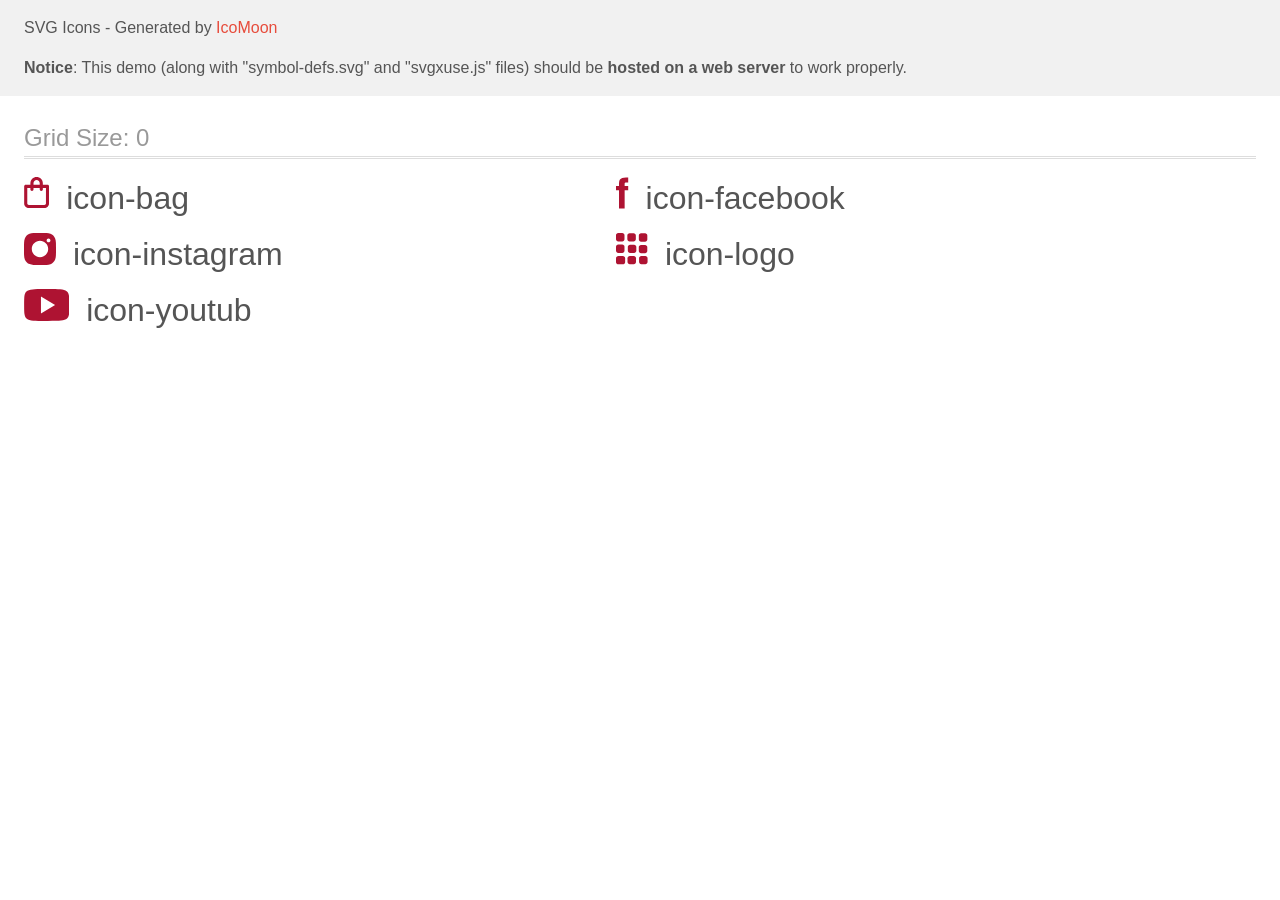
<file: image/sprite/demo-external-svg.html>
<!doctype html>
<html>
<head>
    <title>IcoMoon - SVG Icons</title>
    <meta charset="utf-8">
    <meta name="viewport" content="width=device-width, initial-scale=1">
    <link rel="stylesheet" href="demo-files/demo.css">
    <link rel="stylesheet" href="style.css">
</head>
<body>
<header class="bgc1 clearfix">
<div class="mhl">
    <p>SVG Icons - Generated by <a href="https://icomoon.io/app">IcoMoon</a></p><p><strong>Notice</strong>: This demo (along with "symbol-defs.svg" and "svgxuse.js" files) should be <b>hosted on a web server</b> to work properly.</p>
</div>
</header>
    <div class="clearfix mhl ptl">
        <h1 class="mvm mtn fgc1">Grid Size: 0</h1>
        <div class="glyph fs1">
            <div class="clearfix pbs">
                <svg class="icon icon-bag"><use xlink:href="symbol-defs.svg#icon-bag"></use></svg><span class="name"> icon-bag</span>
            </div>
        </div>
        <div class="glyph fs1">
            <div class="clearfix pbs">
                <svg class="icon icon-facebook"><use xlink:href="symbol-defs.svg#icon-facebook"></use></svg><span class="name"> icon-facebook</span>
            </div>
        </div>
        <div class="glyph fs1">
            <div class="clearfix pbs">
                <svg class="icon icon-instagram"><use xlink:href="symbol-defs.svg#icon-instagram"></use></svg><span class="name"> icon-instagram</span>
            </div>
        </div>
        <div class="glyph fs1">
            <div class="clearfix pbs">
                <svg class="icon icon-logo"><use xlink:href="symbol-defs.svg#icon-logo"></use></svg><span class="name"> icon-logo</span>
            </div>
        </div>
        <div class="glyph fs1">
            <div class="clearfix pbs">
                <svg class="icon icon-youtub"><use xlink:href="symbol-defs.svg#icon-youtub"></use></svg><span class="name"> icon-youtub</span>
            </div>
        </div>
  </div>
<script defer src="svgxuse.js"></script>
</body>
</html>
</file>
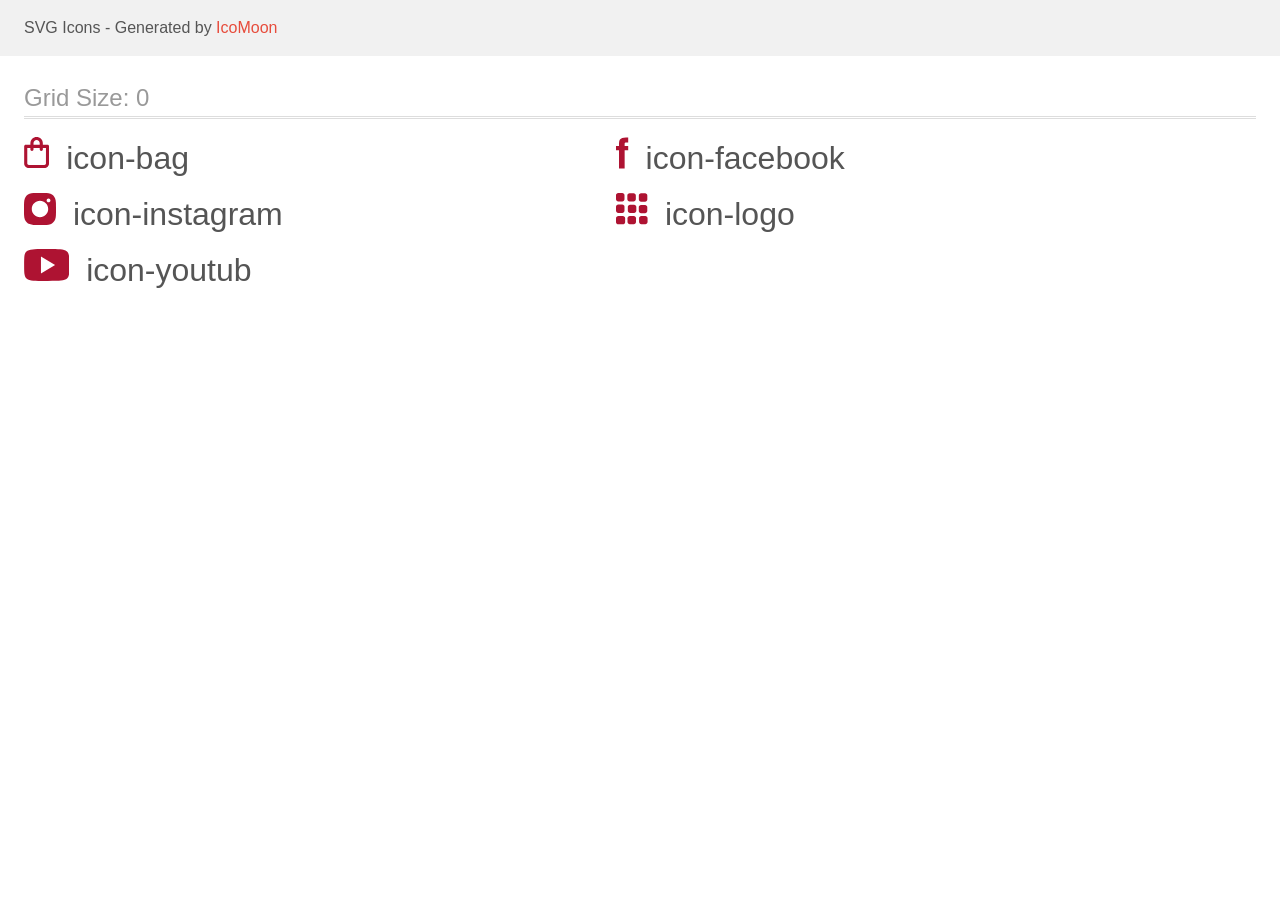
<file: image/sprite/demo.html>
<!doctype html>
<html>
<head>
    <title>IcoMoon - SVG Icons</title>
    <meta charset="utf-8">
    <meta name="viewport" content="width=device-width, initial-scale=1">
    <link rel="stylesheet" href="demo-files/demo.css">
    <link rel="stylesheet" href="style.css">
</head>
<body>
<svg aria-hidden="true" style="position: absolute; width: 0; height: 0; overflow: hidden;" version="1.1" xmlns="http://www.w3.org/2000/svg" xmlns:xlink="http://www.w3.org/1999/xlink">
<defs>
<symbol id="icon-bag" viewBox="0 0 25 32">
<path fill="#ae1332" style="fill: var(--color1, #ae1332)" d="M23.333 7.778h-4.667v-1.556c0-1.65-0.656-3.233-1.822-4.4s-2.75-1.822-4.4-1.822-3.233 0.656-4.4 1.822c-1.167 1.167-1.822 2.75-1.822 4.4v1.556h-4.667c-0.413 0-0.808 0.164-1.1 0.456s-0.456 0.687-0.456 1.1v17.111c0 1.238 0.492 2.425 1.367 3.3s2.062 1.367 3.3 1.367h15.556c1.238 0 2.425-0.492 3.3-1.367s1.367-2.062 1.367-3.3v-17.111c0-0.413-0.164-0.808-0.456-1.1s-0.687-0.456-1.1-0.456zM9.333 6.222c0-0.825 0.328-1.616 0.911-2.2s1.375-0.911 2.2-0.911c0.825 0 1.617 0.328 2.2 0.911s0.911 1.375 0.911 2.2v1.556h-6.222v-1.556zM21.778 26.444c0 0.413-0.164 0.808-0.456 1.1s-0.687 0.456-1.1 0.456h-15.556c-0.413 0-0.808-0.164-1.1-0.456s-0.456-0.687-0.456-1.1v-15.556h3.111v1.556c0 0.413 0.164 0.808 0.456 1.1s0.687 0.456 1.1 0.456c0.413 0 0.808-0.164 1.1-0.456s0.456-0.687 0.456-1.1v-1.556h6.222v1.556c0 0.413 0.164 0.808 0.456 1.1s0.687 0.456 1.1 0.456c0.413 0 0.808-0.164 1.1-0.456s0.456-0.687 0.456-1.1v-1.556h3.111v15.556z"></path>
</symbol>
<symbol id="icon-facebook" viewBox="0 0 13 32">
<path fill="#ae1332" style="fill: var(--color1, #ae1332)" d="M11.274 0.114c0.342 0 0.683 0 1.367 0v5.125c-0.342 0-1.025 0-1.708 0s-1.367 0-1.708 0.342c-0.342 0.342-0.342 0.683-0.342 1.48 0 0.683 0 1.139 0 1.822h3.758v4.327h-3.758v18.79h-5.808v-18.904h-3.075v-4.327h3.075v-1.48c0-2.505 0.342-4.327 1.025-5.125 1.025-1.48 3.075-2.164 6.149-2.164 0.342 0.114 0.683 0.114 1.025 0.114z"></path>
</symbol>
<symbol id="icon-instagram" viewBox="0 0 32 32">
<path fill="#ae1332" style="fill: var(--color1, #ae1332)" d="M31.897 9.445c-0.020-1.343-0.268-2.675-0.745-3.931-0.833-2.145-2.53-3.841-4.679-4.671-1.242-0.467-2.555-0.717-3.884-0.745-1.71-0.076-2.252-0.098-6.591-0.098s-4.896 0-6.593 0.098c-1.327 0.028-2.641 0.279-3.883 0.745-2.148 0.83-3.847 2.526-4.679 4.671-0.467 1.24-0.72 2.551-0.745 3.876-0.076 1.708-0.1 2.249-0.1 6.582s0 4.886 0.1 6.582c0.027 1.327 0.277 2.636 0.745 3.88 0.833 2.143 2.53 3.839 4.681 4.669 1.237 0.483 2.55 0.756 3.883 0.798 1.711 0.076 2.253 0.099 6.593 0.099s4.896 0 6.593-0.099c1.327-0.027 2.641-0.277 3.885-0.743 2.148-0.832 3.845-2.528 4.679-4.671 0.467-1.242 0.718-2.551 0.744-3.88 0.076-1.707 0.1-2.248 0.1-6.582-0.004-4.332-0.004-4.882-0.103-6.58zM15.988 24.164c-4.538 0-8.215-3.67-8.215-8.201s3.677-8.201 8.215-8.201c4.535 0 8.215 3.671 8.215 8.201s-3.68 8.201-8.215 8.201zM24.53 9.37c-1.061 0-1.916-0.855-1.916-1.912s0.855-1.912 1.916-1.912c1.057 0 1.914 0.855 1.914 1.912s-0.857 1.912-1.914 1.912z"></path>
</symbol>
<symbol id="icon-logo" viewBox="0 0 32 32">
<path fill="#ae1332" style="fill: var(--color1, #ae1332)" d="M29.082 0.314h-4.009c-1.237 0-2.24 0.983-2.24 2.195v3.929c0 1.212 1.003 2.195 2.24 2.195h4.009c1.237 0 2.24-0.983 2.24-2.195v-3.929c0-1.212-1.003-2.195-2.24-2.195z"></path>
<path fill="#ae1332" style="fill: var(--color1, #ae1332)" d="M6.73 23.040h-4.318c-1.332 0-2.412 0.983-2.412 2.195v3.929c0 1.213 1.080 2.195 2.412 2.195h4.318c1.332 0 2.412-0.983 2.412-2.195v-3.929c0-1.212-1.080-2.195-2.412-2.195z"></path>
<path fill="#ae1332" style="fill: var(--color1, #ae1332)" d="M6.25 11.582h-4.009c-1.237 0-2.24 0.983-2.24 2.195v3.929c0 1.212 1.003 2.195 2.24 2.195h4.009c1.237 0 2.24-0.983 2.24-2.195v-3.929c0-1.212-1.003-2.195-2.24-2.195z"></path>
<path fill="#ae1332" style="fill: var(--color1, #ae1332)" d="M17.766 22.978h-4.009c-1.237 0-2.24 0.983-2.24 2.195l-0 3.929c0 1.212 1.003 2.195 2.241 2.195h4.009c1.237 0 2.24-0.983 2.24-2.195v-3.929c0-1.213-1.003-2.195-2.24-2.195z"></path>
<path fill="#ae1332" style="fill: var(--color1, #ae1332)" d="M6.25 0.086h-4.009c-1.237 0-2.24 0.983-2.24 2.195v3.929c0 1.212 1.003 2.195 2.24 2.195h4.009c1.237 0 2.24-0.983 2.24-2.195v-3.929c0-1.212-1.003-2.195-2.24-2.195z"></path>
<path fill="#ae1332" style="fill: var(--color1, #ae1332)" d="M18.076 11.697h-4.009c-1.237 0-2.24 0.983-2.24 2.195v3.929c0 1.212 1.003 2.195 2.24 2.195h4.009c1.237 0 2.24-0.983 2.24-2.195v-3.929c0-1.212-1.003-2.195-2.24-2.195z"></path>
<path fill="#ae1332" style="fill: var(--color1, #ae1332)" d="M29.333 22.978h-4.010c-1.237 0-2.24 0.983-2.24 2.195v3.929c0 1.212 1.003 2.195 2.24 2.195h4.009c1.237 0 2.24-0.983 2.24-2.195v-3.929c0-1.213-1.003-2.195-2.24-2.195z"></path>
<path fill="#ae1332" style="fill: var(--color1, #ae1332)" d="M17.591 0.224h-4.009c-1.237 0-2.24 0.983-2.24 2.195v3.929c0 1.212 1.003 2.195 2.24 2.195h4.009c1.237 0 2.24-0.984 2.24-2.196v-3.929c0-1.212-1.003-2.195-2.24-2.195z"></path>
<path fill="#ae1332" style="fill: var(--color1, #ae1332)" d="M29.044 11.926h-4.010c-1.237 0-2.24 0.983-2.24 2.195v3.929c0 1.212 1.003 2.195 2.24 2.195h4.009c1.237 0 2.24-0.983 2.24-2.195v-3.929c0-1.212-1.003-2.195-2.24-2.195z"></path>
</symbol>
<symbol id="icon-youtub" viewBox="0 0 45 32">
<path fill="#ae1332" style="fill: var(--color1, #ae1332)" d="M35.984 0.257c-2.185-0.129-6.683-0.257-13.494-0.257h-0.9c-6.554 0-10.924 0.129-13.108 0.386-2.956 0.257-5.012 1.028-6.169 2.056-1.028 0.9-1.799 2.57-2.056 4.755-0.129 1.414-0.257 4.37-0.257 8.867v0.643c0 4.241 0.129 7.197 0.386 8.61 0.386 2.056 1.028 3.598 2.313 4.498 1.285 1.028 3.47 1.671 6.554 1.928 2.185 0.128 6.683 0.257 13.494 0.257h0.9c6.554 0 10.924-0.128 13.109-0.386 2.956-0.257 5.012-1.028 6.169-2.056 1.028-0.9 1.799-2.57 2.056-4.755 0.129-1.414 0.257-4.37 0.257-8.867v-0.643c0-4.241-0.128-7.197-0.385-8.61-0.386-2.056-1.028-3.598-2.313-4.498-1.285-1.028-3.47-1.671-6.554-1.928zM30.972 16.064l-14.137 8.482v-16.964l14.137 8.482z"></path>
</symbol>
</defs>
</svg>

<header class="bgc1 clearfix">
<div class="mhl">
    <p>SVG Icons - Generated by <a href="https://icomoon.io/app">IcoMoon</a></p>
</div>
</header>
    <div class="clearfix mhl ptl">
        <h1 class="mvm mtn fgc1">Grid Size: 0</h1>
        <div class="glyph fs1">
            <div class="clearfix pbs">
                <svg class="icon icon-bag"><use xlink:href="#icon-bag"></use></svg><span class="name"> icon-bag</span>
            </div>
        </div>
        <div class="glyph fs1">
            <div class="clearfix pbs">
                <svg class="icon icon-facebook"><use xlink:href="#icon-facebook"></use></svg><span class="name"> icon-facebook</span>
            </div>
        </div>
        <div class="glyph fs1">
            <div class="clearfix pbs">
                <svg class="icon icon-instagram"><use xlink:href="#icon-instagram"></use></svg><span class="name"> icon-instagram</span>
            </div>
        </div>
        <div class="glyph fs1">
            <div class="clearfix pbs">
                <svg class="icon icon-logo"><use xlink:href="#icon-logo"></use></svg><span class="name"> icon-logo</span>
            </div>
        </div>
        <div class="glyph fs1">
            <div class="clearfix pbs">
                <svg class="icon icon-youtub"><use xlink:href="#icon-youtub"></use></svg><span class="name"> icon-youtub</span>
            </div>
        </div>
  </div>
<script defer src="svgxuse.js"></script>
</body>
</html>
</file>
<file: image/sprite/demo-files/demo.css>
body {
  padding: 0;
  margin: 0;
  font-family: sans-serif;
  font-size: 1em;
  line-height: 1.5;
  color: #555;
  background: #fff;
}
h1 {
  font-size: 1.5em;
  font-weight: normal;
  box-shadow: 0 1px #ddd, 0 2px #fff, 0 3px #ddd;
}
small {
  font-size: .66666667em;
}
a {
  color: #e74c3c;
  text-decoration: none;
}
a:hover, a:focus {
  box-shadow: 0 1px #e74c3c;
}
.bshadow0, input {
  box-shadow: inset 0 -2px #e7e7e7;
}
input:hover {
  box-shadow: inset 0 -2px #ccc;
}
input, fieldset {
  font-size: 1em;
  margin: 0;
  padding: 0;
  border: 0;
}
input {
  color: inherit;
  line-height: 1.5;
  height: 1.5em;
  padding: .25em 0;
}
input:focus {
  outline: none;
  box-shadow: inset 0 -2px #449fdb;
}
.glyph {
  font-size: 16px;
  margin-right: 1.5em;
  float: left;
  width: 17em;
}
svg {
  color: #000;
}
.liga {
  width: 80%;
  width: calc(100% - 2.5em);
}
.talign-right {
  text-align: right;
}
.talign-center {
  text-align: center;
}
.bgc1 {
  background: #f1f1f1;
}
.fgc0 {
  color: #000;
}
.fgc1 {
  color: #999;
}
p {
  margin-top: 1em;
  margin-bottom: 1em;
}
.mvm {
  margin-top: .75em;
  margin-bottom: .75em;
}
.mtn {
  margin-top: 0;
}
.mtl, .mal {
  margin-top: 1.5em;
}
.mbl, .mal {
  margin-bottom: 1.5em;
}
.mal, .mhl {
  margin-left: 1.5em;
  margin-right: 1.5em;
}
.mhmm {
  margin-left: 1em;
  margin-right: 1em;
}
.ptl {
  padding-top: 1.5em;
}
.pbs, .pvs {
  padding-bottom: .25em;
}
.pvs, .pts {
  padding-top: .25em;
}
.unit {
  float: left;
}
.unitRight {
  float: right;
}
.size1of2 {
  width: 50%;
}
.size1of1 {
  width: 100%;
}
.clearfix:before, .clearfix:after {
  content: " ";
  display: table;
}
.clearfix:after {
  clear: both;
}
.hidden-true {
  display: none;
}
.textbox0 {
  width: 3em;
  background: #f1f1f1;
  padding: .25em .5em;
  line-height: 1.5;
  height: 1.5em;
}
.fs0 {
  font-size: 16px;
}
.fs1 {
  font-size: 32px;
}
.name {
  margin-left: .25em;
}
</file>
<file: image/sprite/style.css>
.icon {
  display: inline-block;
  width: 1em;
  height: 1em;
  stroke-width: 0;
  stroke: currentColor;
  fill: currentColor;
}

/* ==========================================
Single-colored icons can be modified like so:
.icon-name {
  font-size: 32px;
  color: red;
}
========================================== */

.icon-bag {
  width: 0.7919921875em;
}

.icon-facebook {
  width: 0.3955078125em;
}

.icon-youtub {
  width: 1.4140625em;
}
</file>
